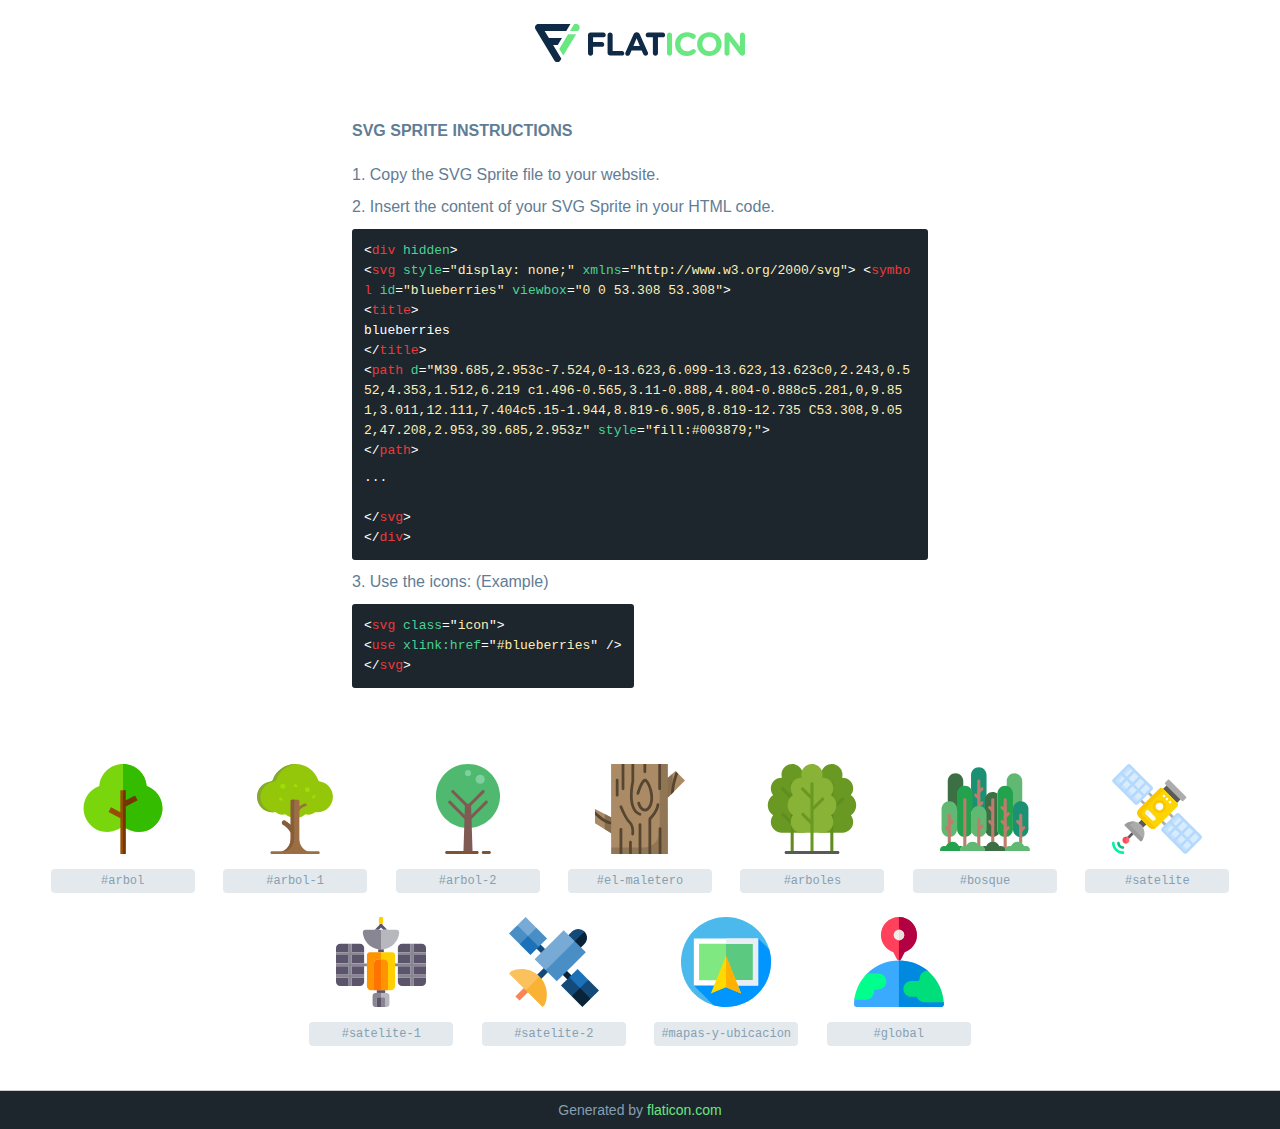
<file: img/ICON/Mi colección de iconos-SVG-Sprites-Demo.html>
<!DOCTYPE html>
<!--
Flaticon SVG Sprite: Mi colección de iconosCreation date: 06/01/2020 21:33-->
<html>
<!DOCTYPE html>
<html>
<head>
    <title>Flaticon SVG Sprite</title>
    <meta charset="UTF-8">
    <style>
        html, body, div, span, applet, object, iframe,
        h1, h2, h3, h4, h5, h6, p, blockquote, pre,
        a, abbr, acronym, address, big, cite, code,
        del, dfn, em, img, ins, kbd, q, s, samp,
        small, strike, strong, sub, sup, tt, var,
        b, u, i, center,
        dl, dt, dd, ol, ul, li,
        fieldset, form, label, legend,
        table, caption, tbody, tfoot, thead, tr, th, td,
        article, aside, canvas, details, embed,
        figure, figcaption, footer, header, hgroup,
        menu, nav, output, ruby, section, summary,
        time, mark, audio, video {
            margin: 0;
            padding: 0;
            border: 0;
            font-size: 100%;
            font: inherit;
            vertical-align: baseline;
        }
        /* HTML5 display-role reset for older browsers */
        article, aside, details, figcaption, figure,
        footer, header, hgroup, menu, nav, section {
            display: block;
        }
        body {
            line-height: 1;
        }
        ol, ul {
            list-style: none;
        }
        blockquote, q {
            quotes: none;
        }
        blockquote:before, blockquote:after,
        q:before, q:after {
            content: '';
            content: none;
        }
        table {
            border-collapse: collapse;
            border-spacing: 0;
        }
        body {
            font-family: Helvetica, Arial, sans-serif;
            font-size: 16px;
            color: #5f7d95;
        }
        a {
            color: #69E781;
            font-weight: bold;
            text-decoration: none;
        }
        * {
            -moz-box-sizing: border-box;
            -webkit-box-sizing: border-box;
            box-sizing: border-box;
            margin: 0;
            padding: 0;
        }
        .glyph svg.icon {
            width: 90px;
            height: 90px;

            margin-bottom: 12px;
        }
        .wrapper {
            max-width: 600px;
            margin: auto;
            padding: 0 12px;
        }
        .title {
            margin-bottom: 24px;
            text-transform: uppercase;
            font-weight: bold;
        }
        header {
            text-align: center;
            padding: 24px;
        }
        header .logo {
            width: 210px;
            height: 38px;
            border: none;
            display: inline-block;
        }
        header strong {
            font-size: 28px;
            font-weight: 500;
            vertical-align: middle;
        }
        .demo {
            margin: 2em auto;
            line-height: 1.25em;
        }
        .demo ul li {
            margin-bottom: 12px;
        }
        .demo ul li code {
            background-color: #1D262D;
            border-radius: 3px;
            padding: 12px;
            display: inline-block;
            color: #fff;
            font-family: Consolas,Monaco,Lucida Console,Liberation Mono,DejaVu Sans Mono,Bitstream Vera Sans Mono,Courier New, monospace;
            font-weight: lighter;
            margin-top: 12px;
            font-size: 13px;
            word-break: break-all;
        }
        .demo ul li code .red {
            color: #EC3A3B;
        }
        .demo ul li code .green {
            color: #4AD295;
        }
        .demo ul li code .yellow {
            color: #FFEEB6;
        }
        .demo ul li code .blue {
            color: #2C8CF4;
        }
        .demo ul li code .purple {
            color: #4949E7;
        }
        .demo ul li code .dots {
            margin-top: 0.5em;
            display: block;
        }
        #glyphs {
            border-bottom: 1px solid #ccc;
            padding: 2em 0;
            text-align: center;
        }
        .glyph {
            display: inline-block;
            width: 9em;
            margin: 12px;
            text-align: center;
            vertical-align: top;
            background: #FFF;
        }
        .glyph .glyph-icon {
            padding: 10px;
            display: block;
            font-family:"Flaticon";
            font-size: 64px;
            line-height: 1;
        }
        .glyph .glyph-icon:before {
            font-size: 64px;
            color: #1D262D;
            margin-left: 0;
        }
        .class-name {
            font-size: 0.75em;
            background-color: #E3E9ED;
            color: #fff;
            border-radius: 4px;
            padding: 0.5em;
            color: #869FB2;
            font-family: Consolas,Monaco,Lucida Console,Liberation Mono,DejaVu Sans Mono,Bitstream Vera Sans Mono,Courier New, monospace;
        }
        .author-name {
            font-size: 0.6em;
            background-color: #fcfcfd;
            border: 1px solid #DEDEE4;
            border-top: 0;
            border-radius: 0 0 4px 4px;
            padding: 0.5em;
        }
        .attribution .title {
            margin-top: 2em;
        }
        .attribution textarea {
            background-color: #fcfcfd;
            padding: 12px;
            border: none;
            box-shadow: none;
            border: 1px solid #DEDEE4;
            border-radius: 4px;
            resize: none;
            width: 100%;
            height: 150px;
            font-size: 0.8em;
            font-family: Consolas,Monaco,Lucida Console,Liberation Mono,DejaVu Sans Mono,Bitstream Vera Sans Mono,Courier New, monospace;
            -webkit-appearance: none;
        }
        .iconsuse {
            margin: 2em auto;
            text-align: center;
            max-width: 1200px;
        }
        .iconsuse:after {
            content: '';
            display: table;
            clear: both;
        }
        .iconsuse .image {
            float: left;
            width: 25%;
            padding: 0 12px;
        }
        .iconsuse .image p {
            margin-bottom: 12px;
        }
        .iconsuse .image span {
            display: block;
            font-size: 0.65em;
            background-color: #1D262D;
            color: #fff;
            border-radius: 4px;
            padding: 0.5em;
            color: #FFFF99;
            margin-top: 12px;
            font-family: Consolas,Monaco,Lucida Console,Liberation Mono,DejaVu Sans Mono,Bitstream Vera Sans Mono,Courier New, monospace;
        }
        #footer {
            text-align: center;
            background-color: #1D262D;
            color: #869FB2;
            padding: 12px;
            font-size: 14px;
        }
        #footer a {
            font-weight: normal;
        }
        @media (max-width: 960px) {
            .iconsuse .image {
                width: 50%;
            }
        }
        @media (max-width: 560px) {
            .iconsuse .image {
                width: 100%;
            }
        }
    </style>
</head>
<body class="characters-off">
    <div hidden>
        <svg xmlns="http://www.w3.org/2000/svg" style="display: none;"><symbol id="arbol" viewBox="0 0 512 512"><title>arbol</title><path style="fill:#79D60D;" d="M256,353.365c-23.798,20.961-55.029,33.683-89.235,33.683c-74.6,0-135.075-60.475-135.075-135.075 c0-58.652,37.387-108.565,89.625-127.228C126.592,54.971,184.876,0,256,0s129.408,54.971,134.685,124.744 c52.239,18.663,89.625,68.576,89.625,127.228c0,74.6-60.475,135.075-135.075,135.075C311.029,387.048,279.798,374.326,256,353.365z"/><path style="fill:#33BC00;" d="M256,353.365c0-70.391,0-304.593,0-353.365c71.124,0,129.408,54.971,134.685,124.744 c52.239,18.663,89.625,68.576,89.625,127.228c0,74.6-60.475,135.075-135.075,135.075C311.029,387.048,279.798,374.326,256,353.365z"/><polygon style="fill:#984D00;" points="338.279,206.8 324.317,180.248 271,208.282 271,149.229 241,149.229 241,274.775 187.683,246.741 173.721,273.293 241,308.669 241,512 271,512 271,242.176 "/><polygon style="fill:#723802;" points="338.279,206.8 324.317,180.248 271,208.282 271,149.229 256,149.229 256,512 271,512 271,242.176 "/></symbol><symbol id="arbol-1" viewBox="0 0 512 512"><title>arbol-1</title><path style="fill:#94C609;" d="M398.126,99.426c-4.802-0.806-8.759-4.186-10.417-8.764C368.572,37.787,317.925,0,258.447,0 C199.62,0,149.436,36.96,129.825,88.922c-2.075,5.497-7.099,9.277-12.923,10.049c-43.258,5.729-76.643,42.733-76.643,87.557 c0,48.797,39.558,88.356,88.355,88.356c5.124,0,10.138-0.461,15.024-1.298c16.08,13.372,37.423,17.658,57.125,12.09 c8.826,7.619,19.175,13.52,30.525,17.192l49.424,1.422c13.067-3.398,24.963-9.697,34.946-18.188 c19.028,4.859,39.493,0.617,55.129-12.128c4.117,0.588,8.32,0.909,12.6,0.909c48.797,0,88.355-39.558,88.355-88.356 C471.742,142.757,439.904,106.443,398.126,99.426z"/><path style="fill:#83AA2E;" d="M59.874,186.528c0-44.824,33.384-81.828,76.643-87.557c5.825-0.771,10.849-4.552,12.923-10.049 c18.51-49.044,64.26-84.707,118.8-88.56C265.003,0.135,261.74,0,258.447,0C199.62,0,149.436,36.96,129.825,88.922 c-2.075,5.497-7.099,9.277-12.923,10.049c-43.258,5.729-76.643,42.733-76.643,87.557c0,48.797,39.558,88.356,88.355,88.356 c3.271,0,6.492-0.207,9.669-0.56C94.168,269.381,59.874,231.963,59.874,186.528z"/><g> <path style="fill:#9B6F43;" d="M276.24,266.183c-1.487,0-2.989-0.435-4.308-1.341c-3.464-2.383-4.34-7.122-1.957-10.586 c14.276-20.751,41.414-29.027,42.563-29.369c4.029-1.203,8.268,1.092,9.469,5.121c1.199,4.025-1.088,8.259-5.109,9.465l0,0 c-0.231,0.069-23.192,7.149-34.38,23.411C281.042,265.03,278.662,266.183,276.24,266.183z"/> <path style="fill:#9B6F43;" d="M280.712,424.041V210.42c0-4.237-3.434-7.671-7.671-7.671h-33.867c-4.355,0-7.886,3.531-7.886,7.886 v136.293c-14.926-15.318-30.557-23.515-31.539-24.021c-6.221-3.209-13.877-0.766-17.09,5.462c-3.21,6.227-0.765,13.879,5.462,17.09 c0.285,0.147,28.864,15.434,40.424,41.124c0.68,1.51,1.621,2.82,2.743,3.906v33.552c0,67.529-65.97,80.347-65.97,80.347h89.86 h1.644h89.86C346.682,504.388,280.712,491.57,280.712,424.041z"/> </g><path style="fill:#875E39;" d="M251.333,424.041c0-7.325,0-201.462,0-213.406c0-4.355,3.53-7.886,7.886-7.886h-20.045 c-4.355,0-7.886,3.531-7.886,7.886v136.293c-14.926-15.318-30.557-23.515-31.539-24.021c-6.221-3.209-13.877-0.766-17.09,5.462 c-3.21,6.227-0.765,13.879,5.462,17.09c0.285,0.147,28.864,15.434,40.424,41.124c0.68,1.51,1.621,2.82,2.743,3.906v33.552 c0,67.529-65.97,80.347-65.97,80.347h20.045C185.364,504.388,251.333,491.57,251.333,424.041z"/><path style="fill:#9B6F43;" d="M389.107,512H124.21c-4.204,0-7.612-3.408-7.612-7.612s3.408-7.612,7.612-7.612h264.896 c4.204,0,7.612,3.408,7.612,7.612C396.719,508.592,393.311,512,389.107,512z"/><g> <circle style="fill:#9CDD05;" cx="187.09" cy="126.12" r="14.64"/> <circle style="fill:#9CDD05;" cx="326.29" cy="145.07" r="14.64"/> <path style="fill:#9CDD05;" d="M257.935,132.255l-6.443-4.736c-3.387-2.49-4.115-7.254-1.625-10.641 c2.491-3.388,7.255-4.114,10.641-1.625l6.443,4.736c3.387,2.49,4.115,7.254,1.625,10.641 C266.087,134.017,261.323,134.745,257.935,132.255z"/> <path style="fill:#9CDD05;" d="M174.389,208.036l-6.443-4.736c-3.387-2.49-4.115-7.254-1.625-10.641 c2.49-3.387,7.255-4.113,10.641-1.625l6.443,4.736c3.387,2.49,4.115,7.254,1.625,10.641 C182.54,209.798,177.777,210.527,174.389,208.036z"/> <path style="fill:#9CDD05;" d="M353.749,194.399c-2.795-3.14-2.516-7.952,0.624-10.747l5.973-5.317 c3.139-2.795,7.951-2.516,10.747,0.624c2.795,3.14,2.516,7.952-0.624,10.747l-5.973,5.317 C361.357,197.817,356.546,197.541,353.749,194.399z"/> </g></symbol><symbol id="arbol-2" viewBox="0 0 512.006 512.006"><title>arbol-2</title><g transform="translate(-1 -1)"> <path style="fill:#4FBA6F;" d="M278.698,364.179c95.741-11.479,165.968-95.553,160.218-191.808S353.429,1,257.003,1 S80.84,76.116,75.09,172.37c-5.75,96.255,64.477,180.329,160.218,191.808"/> <g> <path style="fill:#7F5B53;" d="M367.282,211.828c-3.389-3.388-8.882-3.388-12.271,0l-98.009,97.74l-98.061-97.757 c-2.182-2.253-5.41-3.153-8.443-2.354c-3.033,0.798-5.399,3.171-6.189,6.206c-0.79,3.035,0.119,6.26,2.378,8.436l99.979,99.666 c0.639,0.584,1.365,1.064,2.152,1.423c1.085,2.703,3.453,4.682,6.306,5.269c2.853,0.587,5.81-0.297,7.874-2.353l104.266-104.005 C370.658,220.715,370.665,215.222,367.282,211.828z"/> <path style="fill:#7F5B53;" d="M242.19,241.446c0.98,0.942,2.17,1.638,3.471,2.031c-2.425,3.385-2.059,8.024,0.868,10.986 c3.389,3.388,8.882,3.388,12.271,0l90.338-90.312c3.396-3.396,3.396-8.901,0-12.297c-3.396-3.396-8.901-3.396-12.297,0 L256.395,232.3c-0.422-1.17-1.091-2.235-1.961-3.124l-78.102-78.102c-3.405-3.289-8.818-3.242-12.165,0.106 c-3.347,3.347-3.394,8.76-0.106,12.165L242.19,241.446z"/> <path style="fill:#7F5B53;" d="M265.95,226.633h-17.894c-4.69-0.002-8.533,3.722-8.678,8.409l-8.409,269.286h52.068 l-8.418-269.286C274.474,230.358,270.636,226.635,265.95,226.633z"/> </g> <g> <circle style="fill:#7ED09E;" cx="326.427" cy="87.785" r="26.034"/> <circle style="fill:#7ED09E;" cx="257.003" cy="53.074" r="17.356"/> </g> <g> <path style="fill:#805333;" d="M309.071,495.65H135.511c-4.793,0-8.678,3.885-8.678,8.678s3.885,8.678,8.678,8.678h173.559 c4.793,0,8.678-3.885,8.678-8.678S313.863,495.65,309.071,495.65z"/> <path style="fill:#805333;" d="M378.494,495.65h-34.712c-4.793,0-8.678,3.885-8.678,8.678s3.885,8.678,8.678,8.678h34.712 c4.793,0,8.678-3.885,8.678-8.678S383.287,495.65,378.494,495.65z"/> </g> </g></symbol><symbol id="el-maletero" viewBox="0 0 512 512"><title>el-maletero</title><polygon style="fill:#AA8B65;" points="458.072,40.401 414.161,78.26 414.161,0 91.595,0 91.595,303.399 0.002,256.483 0.002,337.187 91.595,394.178 92.31,511.996 414.876,511.995 414.161,192.162 511.998,94.326 "/><g> <path style="opacity:0.3;fill:#564531;enable-background:new ;" d="M414.158,192.166V78.263V0.004h-46.333v40.724V154.63 l0.509,227.48c0.114,50.972-41.175,92.354-92.148,92.354H92.078L92.306,512l322.567-0.001L414.158,192.166z"/> <path style="fill:#564531;" d="M167.271,0.532v140.577c0,4.329-3.508,7.837-7.837,7.837c-4.329,0-7.837-3.508-7.837-7.837V0.532 H167.271z"/> <path style="fill:#564531;" d="M283.859,269.99c-0.819,0-1.596-0.033-2.326-0.092c-18.086-1.429-34.354-19.549-40.483-45.089 c-1.01-4.208,1.583-8.439,5.792-9.449c4.21-1.006,8.439,1.584,9.449,5.792c4.469,18.623,15.357,32.243,26.478,33.122 c9.632,0.776,19.297-8.772,26.51-26.156c12.428-29.952,3.079-81.488-12.707-112.06c-5.72-11.077-10.21-14.958-11.848-15.755 c-10.911,6.478-25.729,44.222-32.905,69.458c-1.184,4.161-5.52,6.573-9.68,5.395c-4.163-1.183-6.58-5.516-5.397-9.68 c3.248-11.43,20.511-68.988,41.533-79.498c3.516-1.763,10.709-3.514,19.326,4.516c10.942,10.198,22.018,34.589,28.22,62.14 c4.169,18.525,9.446,53.745-2.067,81.491C311.093,264.644,294.156,269.99,283.859,269.99z"/> <path style="fill:#564531;" d="M214.263,406.222c-0.427,0-0.861-0.034-1.298-0.108c-4.268-0.713-7.153-4.75-6.442-9.019 c0.062-0.372,6.045-38.706-14.637-59.389c-24.736-24.734-50.581-88.924-51.67-91.645c-1.607-4.019,0.347-8.579,4.366-10.186 c4.012-1.606,8.579,0.345,10.187,4.365c0.255,0.636,25.737,63.921,48.201,86.384c26.429,26.43,19.329,71.158,19.015,73.049 C221.344,403.506,218.025,406.222,214.263,406.222z"/> <path style="fill:#564531;" d="M304.116,511.996V312.082c0-2.154,0.886-4.211,2.449-5.69c0.383-0.365,38.756-37.176,43.752-75.648 c0.557-4.292,4.489-7.329,8.78-6.763c4.291,0.557,7.319,4.489,6.763,8.78c-4.987,38.409-36.835,73.21-46.07,82.592v196.642H304.116 z"/> <path style="fill:#564531;" d="M362.193,511.996v-144.55c0-4.329,3.508-7.837,7.837-7.837s7.837,3.508,7.837,7.837v144.55H362.193z "/> <path style="fill:#564531;" d="M375.641,0.004v140.577c0,4.329-3.508,7.837-7.837,7.837s-7.837-3.508-7.837-7.837V0.004H375.641z"/> <path style="fill:#564531;" d="M291.413,0.532v44.036c0,4.329-3.508,7.837-7.837,7.837s-7.837-3.508-7.837-7.837V0.532H291.413z"/> <path style="fill:#564531;" d="M126.084,185.081c-4.329,0-7.837-3.508-7.837-7.837v-84.91c0-4.329,3.508-7.837,7.837-7.837 c4.329,0,7.837,3.508,7.837,7.837v84.91C133.92,181.573,130.413,185.081,126.084,185.081z"/> <path style="fill:#564531;" d="M139.538,511.926V372.394c0-4.394,3.561-7.956,7.956-7.956c4.395,0,7.956,3.561,7.956,7.956v139.532 "/> <path style="fill:#564531;" d="M193.842,511.991v-67.219c0-4.329,3.508-7.837,7.837-7.837c4.329,0,7.837,3.508,7.837,7.837v67.219"/> <path style="fill:#564531;" d="M223.064,0.532v100.165c0,0.586-0.066,1.171-0.196,1.743 c-0.342,1.497-33.309,150.015,35.941,176.603c4.04,1.552,6.058,6.084,4.507,10.125c-1.197,3.116-4.168,5.029-7.318,5.029 c-0.934,0-1.883-0.168-2.808-0.522c-79.631-30.573-48.941-179.579-45.801-193.844V0.532H223.064z"/> <path style="fill:#564531;" d="M248.163,511.996v-167.39c0-4.329,3.508-7.837,7.837-7.837c4.329,0,7.837,3.508,7.837,7.837v167.39 H248.163z"/> <path style="fill:#564531;" d="M472.754,55.081c-5.607,15.482-20.46,59.867-23.643,102.131l-16.31,16.273 c0-60.381,26.706-128.154,27.807-130.55L472.754,55.081z"/> <polygon style="opacity:0.41;fill:#564531;enable-background:new ;" points="55.618,285.005 55.618,371.826 91.6,394.214 91.6,303.435 "/> <path style="fill:#564531;" d="M91.6,326.889c-0.349,0-0.701,0.015-1.056,0.063c-19.949,2.72-68.054-34.729-90.542-58.978v21.704 c20.859,19.201,61.944,53.064,88.678,53.064c0.988,0,1.96-0.062,2.919-0.156v-15.697H91.6z"/> <polygon style="opacity:0.4;fill:#564531;enable-background:new ;" points="441.37,54.801 414.195,78.26 414.161,192.162 441.37,164.937 "/> </g></symbol><symbol id="arboles" viewBox="0 0 472.113 472.113"><title>arboles</title><path style="fill:#6A9923;" d="M260.066,216.113c0.013-21.3-10.582-41.208-28.256-53.096c19.303-24.13,15.39-59.34-8.74-78.644 c-9.935-7.948-22.282-12.272-35.004-12.26c-0.8,0-1.6,0.088-2.4,0.12c8.957-29.602-7.779-60.861-37.381-69.819 s-60.861,7.779-69.819,37.381c-3.2,10.576-3.2,21.861,0,32.437c-0.8,0-1.6-0.12-2.4-0.12c-30.901-0.029-55.975,24.998-56.004,55.9 c-0.012,12.723,4.313,25.069,12.26,35.004c-29.324,19.735-37.098,59.504-17.363,88.829c4.613,6.854,10.509,12.751,17.363,17.363 c-19.303,24.13-15.39,59.34,8.74,78.644c9.935,7.948,22.282,12.272,35.004,12.26h112c30.901,0.029,55.975-24.998,56.004-55.9 c0.012-12.723-4.313-25.069-12.26-35.004C249.484,257.321,260.078,237.413,260.066,216.113z"/><path style="fill:#618C20;" d="M193.794,178.513c-3.08-3.168-8.144-3.239-11.312-0.16l-42.416,41.024V104.113c0-4.418-3.582-8-8-8 c-4.418,0-8,3.582-8,8v56.688l-36.344-36.344c-3.178-3.069-8.243-2.981-11.312,0.197c-2.994,3.1-2.994,8.015,0,11.115l47.656,47.656 v109.376l-34.344-34.344c-3.178-3.07-8.242-2.982-11.312,0.196c-2.995,3.1-2.995,8.016,0,11.116l45.656,45.656v148.688 c0,4.418,3.582,8,8,8c4.418,0,8-3.582,8-8v-222.48l53.6-51.784c3.166-3.082,3.233-8.147,0.151-11.313 C193.809,178.529,193.801,178.521,193.794,178.513L193.794,178.513z"/><path style="fill:#6A9923;" d="M468.066,216.113c0.013-21.3-10.582-41.208-28.256-53.096c19.303-24.13,15.391-59.34-8.74-78.644 c-9.935-7.948-22.282-12.272-35.004-12.26c-0.8,0-1.6,0.088-2.4,0.12c8.957-29.602-7.779-60.861-37.381-69.819 c-29.602-8.957-60.861,7.779-69.819,37.381c-3.2,10.576-3.2,21.861,0,32.437c-0.8,0-1.6-0.12-2.4-0.12 c-30.901-0.029-55.975,24.998-56.004,55.9c-0.012,12.723,4.313,25.069,12.26,35.004c-29.324,19.735-37.098,59.504-17.363,88.829 c4.613,6.854,10.509,12.751,17.363,17.363c-19.303,24.13-15.39,59.34,8.74,78.644c9.935,7.948,22.282,12.272,35.004,12.26h112 c30.901,0.029,55.975-24.998,56.004-55.9c0.012-12.723-4.313-25.069-12.26-35.004C457.484,257.321,468.078,237.413,468.066,216.113 L468.066,216.113z"/><path style="fill:#618C20;" d="M401.722,178.457c-3.124-3.123-8.188-3.123-11.312,0l-42.344,42.344V104.113c0-4.418-3.582-8-8-8 s-8,3.582-8,8v56.688l-36.344-36.344c-3.178-3.07-8.242-2.982-11.312,0.196c-2.994,3.1-2.994,8.015,0,11.116l47.656,47.656v109.376 l-34.344-34.344c-3.178-3.07-8.242-2.982-11.312,0.196c-2.995,3.1-2.995,8.016,0,11.116l45.656,45.656v148.688c0,4.418,3.582,8,8,8 s8-3.582,8-8v-221.24c0.597-0.295,1.154-0.666,1.656-1.104l52-52C404.845,186.645,404.845,181.581,401.722,178.457L401.722,178.457z "/><path style="fill:#88B337;" d="M364.066,216.113c0.013-21.3-10.582-41.208-28.256-53.096c19.303-24.13,15.391-59.34-8.74-78.644 c-9.935-7.948-22.282-12.272-35.004-12.26c-0.8,0-1.6,0.088-2.4,0.12c8.957-29.602-7.779-60.861-37.382-69.819 c-29.602-8.957-60.861,7.779-69.818,37.381c-3.2,10.576-3.2,21.861,0,32.437c-0.8,0-1.6-0.12-2.4-0.12 c-30.901-0.029-55.975,24.998-56.004,55.9c-0.012,12.723,4.313,25.069,12.26,35.004c-29.324,19.735-37.098,59.504-17.363,88.829 c4.613,6.854,10.509,12.751,17.363,17.363c-19.303,24.13-15.39,59.34,8.74,78.644c9.935,7.948,22.282,12.272,35.004,12.26h112 c30.901,0.029,55.975-24.998,56.004-55.9c0.012-12.723-4.313-25.069-12.26-35.004C353.484,257.321,364.078,237.413,364.066,216.113z "/><path style="fill:#6A9923;" d="M297.722,178.457c-3.124-3.123-8.188-3.123-11.312,0l-42.344,42.344V104.113c0-4.418-3.582-8-8-8 s-8,3.582-8,8v56.688l-36.344-36.344c-3.178-3.069-8.243-2.981-11.312,0.197c-2.994,3.1-2.994,8.015,0,11.115l47.656,47.656v109.376 l-34.344-34.344c-3.178-3.069-8.243-2.982-11.312,0.196c-2.994,3.1-2.994,8.015,0,11.116l45.656,45.656v148.688c0,4.418,3.582,8,8,8 s8-3.582,8-8v-221.24c0.597-0.295,1.154-0.666,1.656-1.104l52-52C300.845,186.645,300.845,181.581,297.722,178.457L297.722,178.457z "/><path style="fill:#595959;" d="M372.066,472.113h-272c-4.418,0-8-3.582-8-8s3.582-8,8-8h272c4.418,0,8,3.582,8,8 S376.484,472.113,372.066,472.113z"/></symbol><symbol id="bosque" viewBox="0 -18 512 512"><title>bosque</title><path d="m273.65625 194.207031c0-9.816406-14.300781-27.640625-8.828125-34.992187v-115.078125c0-24.273438-19.863281-44.136719-44.136719-44.136719-24.277344 0-44.140625 19.863281-44.140625 44.136719v79.765625c5.472657 7.355468 0 33.6875 0 43.496094v88.601562c8.058594-10.832031 38.507813-18 52.964844-18 14.46875 0 27.253906 7.152344 35.3125 18zm0 0" fill="#1a9172"/><path d="m220.691406 229.515625c-4.875 0-8.828125-3.953125-8.828125-8.824219v-141.242187c0-4.875 3.953125-8.828125 8.828125-8.828125 4.871094 0 8.824219 3.953125 8.824219 8.828125v141.242187c0 4.871094-3.953125 8.824219-8.824219 8.824219zm0 0" fill="#be7c6d"/><path d="m220.691406 229.515625c-2.261718 0-4.519531-.863281-6.242187-2.585937-3.453125-3.449219-3.453125-9.03125 0-12.480469l17.65625-17.65625c3.449219-3.453125 9.027343-3.453125 12.480469 0 3.453124 3.453125 3.453124 9.03125 0 12.484375l-17.65625 17.652344c-1.71875 1.722656-3.980469 2.585937-6.238282 2.585937zm0 0" fill="#be7c6d"/><path d="m220.691406 150.070312c-2.261718 0-4.519531-.867187-6.242187-2.585937-3.453125-3.453125-3.453125-9.03125 0-12.484375l17.65625-17.65625c3.449219-3.449219 9.027343-3.449219 12.480469 0 3.453124 3.453125 3.453124 9.03125 0 12.484375l-17.65625 17.65625c-1.71875 1.71875-3.980469 2.585937-6.238282 2.585937zm0 0" fill="#be7c6d"/><path d="m220.691406 185.378906c-2.261718 0-4.519531-.863281-6.242187-2.585937l-17.65625-17.65625c-3.453125-3.449219-3.453125-9.03125 0-12.480469 3.453125-3.453125 9.03125-3.453125 12.484375 0l17.652344 17.65625c3.453124 3.449219 3.453124 9.027344 0 12.480469-1.71875 1.722656-3.980469 2.585937-6.238282 2.585937zm0 0" fill="#be7c6d"/><path d="m88.277344 35.308594c-24.277344 0-44.140625 19.863281-44.140625 44.140625v114.757812c0 .300781.089843.582031.089843.890625 2.832032-.574218 5.746094 87.386719 8.738282 87.386719 23.976562 0 43.566406-41.519531 44.050781-17.65625.027344-.007813.0625-27.375.085937-27.382813l35.3125 53.863282v-211.859375c0-24.277344-19.863281-44.140625-44.136718-44.140625zm0 0" fill="#3d6f44"/><path d="m423.722656 35.308594c-24.273437 0-44.136718 19.863281-44.136718 44.140625v27.382812l8.828124 193.296875c.027344.007813.0625 0 .089844.007813.484375-23.859375 46.554688-61.792969 70.53125-61.792969 2.992188 0 5.90625-43.820312 8.738282-43.246094 0-.308594.089843-.589844.089843-.890625v-114.757812c0-24.277344-19.863281-44.140625-44.140625-44.140625zm0 0" fill="#61b872"/><path d="m326.621094 353.101562v-202.769531c-7.40625-5.621093-16.527344-9.089843-26.484375-9.089843-24.273438 0-44.136719 19.859374-44.136719 44.136718v53.285156c5.472656 7.351563-8.828125 16.347657-8.828125 26.164063v88.273437c0 6.765626 15.988281 13.109376 13.242187 18.847657 7.113282 14.875 22.210938 25.292969 39.722657 25.292969 14.460937 0 27.253906-7.140626 35.3125-17.972657-5.472657-7.355469-8.828125-16.351562-8.828125-26.167969zm0 0" fill="#3d6f44"/><path d="m52.964844 397.242188c-24.273438 0-44.136719-19.863282-44.136719-44.140626v-114.757812c0-24.273438 19.863281-44.136719 44.136719-44.136719 24.277344 0 44.136718 19.863281 44.136718 44.136719v114.757812c0 24.277344-19.859374 44.140626-44.136718 44.140626zm0 0" fill="#61b872"/><path d="m52.964844 335.449219c-2.257813 0-4.519532-.867188-6.242188-2.585938-3.449218-3.453125-3.449218-9.03125 0-12.484375l17.65625-17.65625c3.453125-3.449218 9.03125-3.449218 12.484375 0 3.449219 3.453125 3.449219 9.03125 0 12.484375l-17.65625 17.65625c-1.722656 1.71875-3.980469 2.585938-6.242187 2.585938zm0 0" fill="#be7c6d"/><path d="m52.964844 370.757812c-2.257813 0-4.519532-.863281-6.242188-2.585937l-17.652344-17.65625c-3.453124-3.449219-3.453124-9.027344 0-12.480469 3.449219-3.453125 9.03125-3.453125 12.480469 0l17.65625 17.65625c3.453125 3.449219 3.453125 9.027344 0 12.480469-1.722656 1.722656-3.980469 2.585937-6.242187 2.585937zm0 0" fill="#be7c6d"/><path d="m141.242188 335.449219c-2.261719 0-4.519532-.867188-6.242188-2.585938-3.453125-3.453125-3.453125-9.03125 0-12.484375l17.65625-17.65625c3.449219-3.449218 9.03125-3.449218 12.480469 0 3.453125 3.453125 3.453125 9.03125 0 12.484375l-17.652344 17.65625c-1.722656 1.71875-3.984375 2.585938-6.242187 2.585938zm0 0" fill="#be7c6d"/><path d="m141.242188 370.757812c-2.261719 0-4.519532-.863281-6.242188-2.585937l-17.65625-17.65625c-3.449219-3.449219-3.449219-9.027344 0-12.480469 3.453125-3.453125 9.03125-3.453125 12.484375 0l17.65625 17.65625c3.449219 3.449219 3.449219 9.027344 0 12.480469-1.722656 1.722656-3.984375 2.585937-6.242187 2.585937zm0 0" fill="#be7c6d"/><path d="m141.242188 256c-2.261719 0-4.519532-.863281-6.242188-2.585938-3.453125-3.453124-3.453125-9.03125 0-12.484374l17.65625-17.652344c3.449219-3.453125 9.03125-3.453125 12.480469 0 3.453125 3.449218 3.453125 9.03125 0 12.480468l-17.652344 17.65625c-1.722656 1.722657-3.984375 2.585938-6.242187 2.585938zm0 0" fill="#be7c6d"/><path d="m141.242188 291.308594c-2.261719 0-4.519532-.863282-6.242188-2.585938l-17.65625-17.652344c-3.449219-3.453124-3.449219-9.03125 0-12.484374 3.453125-3.449219 9.03125-3.449219 12.484375 0l17.65625 17.65625c3.449219 3.449218 3.449219 9.03125 0 12.480468-1.722656 1.722656-3.984375 2.585938-6.242187 2.585938zm0 0" fill="#be7c6d"/><path d="m220.691406 397.242188c-24.277344 0-44.140625-19.863282-44.140625-44.140626v-88.273437c0-24.277344 19.863281-44.136719 44.140625-44.136719 24.273438 0 44.136719 19.859375 44.136719 44.136719v88.273437c0 24.277344-19.863281 44.140626-44.136719 44.140626zm0 0" fill="#61b872"/><path d="m220.691406 361.929688c-2.261718 0-4.519531-.863282-6.242187-2.585938-3.453125-3.449219-3.453125-9.03125 0-12.480469l17.65625-17.65625c3.449219-3.453125 9.027343-3.453125 12.480469 0 3.453124 3.453125 3.453124 9.03125 0 12.480469l-17.65625 17.65625c-1.71875 1.722656-3.980469 2.585938-6.238282 2.585938zm0 0" fill="#be7c6d"/><path d="m52.964844 436.339844c-4.871094 0-8.828125-3.957032-8.828125-8.828125v-153.855469c0-4.875 3.957031-8.828125 8.828125-8.828125 4.875 0 8.828125 3.953125 8.828125 8.828125v153.855469c0 4.871093-3.953125 8.828125-8.828125 8.828125zm0 0" fill="#be7c6d"/><path d="m459.035156 397.242188c24.273438 0 44.136719-19.863282 44.136719-44.140626v-114.757812c0-24.273438-19.863281-44.136719-44.136719-44.136719-24.277344 0-44.136718 19.863281-44.136718 44.136719v114.757812c0 24.277344 19.859374 44.140626 44.136718 44.140626zm0 0" fill="#1a9172"/><path d="m459.035156 335.449219c-2.261718 0-4.519531-.867188-6.242187-2.585938l-17.65625-17.65625c-3.449219-3.453125-3.449219-9.03125 0-12.484375 3.453125-3.449218 9.03125-3.449218 12.484375 0l17.65625 17.65625c3.449218 3.453125 3.449218 9.03125 0 12.484375-1.722656 1.71875-3.984375 2.585938-6.242188 2.585938zm0 0" fill="#be7c6d"/><path d="m459.035156 370.757812c-2.261718 0-4.519531-.863281-6.242187-2.585937-3.453125-3.453125-3.453125-9.03125 0-12.480469l17.65625-17.65625c3.449219-3.453125 9.03125-3.453125 12.480469 0 3.453124 3.453125 3.453124 9.03125 0 12.480469l-17.652344 17.65625c-1.722656 1.722656-3.984375 2.585937-6.242188 2.585937zm0 0" fill="#be7c6d"/><path d="m370.757812 397.242188c24.277344 0 44.140626-19.863282 44.140626-44.140626v-203.03125c0-24.277343-19.863282-44.140624-44.140626-44.140624-24.273437 0-44.136718 19.863281-44.136718 44.140624v203.03125c0 24.277344 19.863281 44.140626 44.136718 44.140626zm0 0" fill="#23a24d"/><g fill="#be7c6d"><path d="m370.757812 476.691406c-4.871093 0-8.828124-3.957031-8.828124-8.828125v-282.484375c0-4.871094 3.957031-8.828125 8.828124-8.828125 4.875 0 8.828126 3.957031 8.828126 8.828125v282.484375c0 4.871094-3.953126 8.828125-8.828126 8.828125zm0 0"/><path d="m370.757812 335.449219c-2.257812 0-4.519531-.867188-6.242187-2.585938l-17.652344-17.65625c-3.453125-3.453125-3.453125-9.03125 0-12.484375 3.449219-3.449218 9.03125-3.449218 12.480469 0l17.65625 17.65625c3.453125 3.453125 3.453125 9.03125 0 12.484375-1.722656 1.71875-3.980469 2.585938-6.242188 2.585938zm0 0"/><path d="m370.757812 370.757812c-2.257812 0-4.519531-.863281-6.242187-2.585937-3.449219-3.453125-3.449219-9.03125 0-12.480469l17.65625-17.65625c3.453125-3.453125 9.03125-3.453125 12.484375 0 3.449219 3.453125 3.449219 9.03125 0 12.480469l-17.65625 17.65625c-1.722656 1.722656-3.980469 2.585937-6.242188 2.585937zm0 0"/><path d="m370.757812 256c-2.257812 0-4.519531-.863281-6.242187-2.585938l-17.652344-17.65625c-3.453125-3.449218-3.453125-9.03125 0-12.480468 3.449219-3.453125 9.03125-3.453125 12.480469 0l17.65625 17.652344c3.453125 3.453124 3.453125 9.03125 0 12.484374-1.722656 1.722657-3.980469 2.585938-6.242188 2.585938zm0 0"/><path d="m370.757812 291.308594c-2.257812 0-4.519531-.863282-6.242187-2.585938-3.449219-3.449218-3.449219-9.03125 0-12.480468l17.65625-17.65625c3.453125-3.449219 9.03125-3.449219 12.484375 0 3.449219 3.453124 3.449219 9.03125 0 12.484374l-17.65625 17.652344c-1.722656 1.722656-3.980469 2.585938-6.242188 2.585938zm0 0"/><path d="m300.136719 432.550781c-4.871094 0-8.828125-3.953125-8.828125-8.828125v-238.34375c0-4.871094 3.957031-8.828125 8.828125-8.828125 4.875 0 8.828125 3.957031 8.828125 8.828125v238.34375c0 4.875-3.953125 8.828125-8.828125 8.828125zm0 0"/><path d="m300.136719 335.449219c-2.257813 0-4.519531-.867188-6.238281-2.585938l-17.65625-17.65625c-3.453126-3.453125-3.453126-9.03125 0-12.484375 3.449218-3.449218 9.03125-3.449218 12.480468 0l17.65625 17.65625c3.453125 3.453125 3.453125 9.03125 0 12.484375-1.722656 1.71875-3.980468 2.585938-6.242187 2.585938zm0 0"/><path d="m300.136719 256c-2.257813 0-4.519531-.863281-6.238281-2.585938l-17.65625-17.65625c-3.453126-3.449218-3.453126-9.03125 0-12.480468 3.449218-3.453125 9.03125-3.453125 12.480468 0l17.65625 17.652344c3.453125 3.453124 3.453125 9.03125 0 12.484374-1.722656 1.722657-3.980468 2.585938-6.242187 2.585938zm0 0"/><path d="m459.035156 436.339844c-4.875 0-8.828125-3.957032-8.828125-8.828125v-153.855469c0-4.875 3.953125-8.828125 8.828125-8.828125 4.871094 0 8.828125 3.953125 8.828125 8.828125v153.855469c0 4.871093-3.957031 8.828125-8.828125 8.828125zm0 0"/></g><path d="m176.550781 353.101562v-88.273437c0-9.816406 3.355469-18.8125 8.828125-26.164063v-88.59375c0-24.277343-19.863281-44.140624-44.136718-44.140624-24.277344 0-44.140626 19.863281-44.140626 44.140624v203.03125c0 24.277344 19.863282 44.140626 44.140626 44.140626 17.511718 0 32.609374-10.417969 39.722656-25.292969-2.746094-5.738281-4.414063-12.082031-4.414063-18.847657zm0 0" fill="#23a24d"/><path d="m141.242188 457.296875c-4.875 0-8.828126-3.957031-8.828126-8.828125v-263.089844c0-4.871094 3.953126-8.828125 8.828126-8.828125 4.871093 0 8.828124 3.957031 8.828124 8.828125v263.089844c0 4.871094-3.957031 8.828125-8.828124 8.828125zm0 0" fill="#be7c6d"/><path d="m220.691406 454.257812c-4.875 0-8.828125-3.953124-8.828125-8.828124v-145.292969c0-4.871094 3.953125-8.828125 8.828125-8.828125 4.871094 0 8.824219 3.957031 8.824219 8.828125v145.292969c0 4.882812-3.953125 8.828124-8.824219 8.828124zm0 0" fill="#be7c6d"/><path d="m396.4375 448.351562c2.550781 0 4.96875.769532 7.292969 1.855469 8.015625-19.324219 21.875-26.484375 37.648437-26.484375 15.773438 0 29.625 7.160156 37.648438 26.484375 2.324218-1.085937 4.742187-1.855469 7.292968-1.855469 14.175782 0 25.679688 6.046876 25.679688 28.339844h-141.242188c0-22.292968 11.496094-28.339844 25.679688-28.339844zm0 0" fill="#61b872"/><path d="m140.4375 448.351562c2.550781 0 4.96875.769532 7.292969 1.855469 8.015625-19.324219 21.875-26.484375 37.648437-26.484375 15.773438 0 29.625 7.160156 37.648438 26.484375 2.324218-1.085937 4.742187-1.855469 7.292968-1.855469 14.175782 0 25.679688 6.046876 25.679688 28.339844h-141.242188c0-22.292968 11.496094-28.339844 25.679688-28.339844zm0 0" fill="#61b872"/><path d="m128 450.648438c-3.699219-1.570313-7.902344-2.296876-12.4375-2.296876-2.550781 0-4.96875.769532-7.292969 1.855469-8.023437-19.324219-21.875-26.484375-37.648437-26.484375-15.773438 0-29.625 7.160156-37.648438 26.484375-2.324218-1.085937-4.742187-1.855469-7.292968-1.855469-14.1875 0-25.679688 6.046876-25.679688 28.339844h114.757812c0-15.160156 5.375-22.699218 13.242188-26.042968zm0 0" fill="#23a24d"/><path d="m345.078125 448.351562c-2.550781 0-4.96875.769532-7.289063 1.855469-8.015624-19.324219-21.875-26.484375-37.652343-26.484375-15.773438 0-29.625 7.160156-37.648438 26.484375-2.320312-1.085937-4.742187-1.855469-7.292969-1.855469-4.535156 0-8.738281.726563-12.4375 2.296876 7.867188 3.34375 13.242188 10.882812 13.242188 26.042968h114.757812c0-22.292968-11.492187-28.339844-25.679687-28.339844zm0 0" fill="#3d6f44"/></symbol><symbol id="satelite" viewBox="0 0 512 512"><title>satelite</title><g fill="#acacac"><g><path d="m208.86 156.128h15.001v32.468h-15.001z" transform="matrix(.707 -.707 .707 .707 -58.508 203.474)"/><path d="m332.138 279.405h15.001v32.468h-15.001z" transform="matrix(.707 -.707 .707 .707 -109.571 326.752)"/></g><g><path d="m165.887 199.101h15.001v32.469h-15.001z" transform="matrix(.707 -.707 .707 .707 -101.481 185.674)"/><path d="m289.164 322.379h15.001v32.468h-15.001z" transform="matrix(.707 -.707 .707 .707 -152.545 308.951)"/></g></g><path d="m326.14 115.072h28.764v112.811h-28.764z" fill="#5a5a5a" transform="matrix(.707 -.707 .707 .707 -21.517 291.01)"/><path d="m148.804 336.048c5.649 3.045 10.888 6.929 15.553 11.595 4.716 4.716 8.579 9.964 11.601 15.548l20.291-20.291-27.149-27.149z" fill="#5a5a5a"/><g><path d="m211.622 359.687-59.309-59.309c-11.715-11.715-11.715-30.709 0-42.424l117.274-117.274c5.858-5.858 15.354-5.858 21.212 0l80.521 80.521c5.858 5.858 5.858 15.354 0 21.212l-117.274 117.274c-11.715 11.715-30.709 11.715-42.424 0z" fill="#fed402"/></g><g><path d="m242.909 359.687-66.379-66.379c-7.81-7.81-7.81-20.474 0-28.284l119.306-119.306-5.037-5.037c-5.858-5.858-15.354-5.858-21.212 0l-117.274 117.273c-11.715 11.715-11.715 30.709 0 42.424l59.309 59.309c10.001 10.001 25.302 11.457 36.855 4.383-1.98-1.213-3.853-2.669-5.568-4.383z" fill="#fac600"/></g><g><circle cx="269.686" cy="242.314" fill="#fff" r="29.767"/></g><g><path d="m269.185 263.362c-11.625-11.625-11.625-30.472 0-42.096 3.155-3.155 6.844-5.446 10.775-6.889-10.551-3.872-22.852-1.581-31.322 6.889-11.625 11.625-11.625 30.472 0 42.096 8.469 8.47 20.771 10.761 31.322 6.889-3.931-1.443-7.62-3.734-10.775-6.889z" fill="#eaf6ff"/></g><g><path d="m269.687 279.563c-9.543 0-19.086-3.633-26.352-10.897-7.039-7.039-10.915-16.398-10.915-26.353s3.876-19.313 10.915-26.352c7.039-7.038 16.397-10.915 26.352-10.915s19.313 3.877 26.352 10.916c7.038 7.038 10.915 16.396 10.915 26.351s-3.877 19.313-10.915 26.353c-7.267 7.265-16.81 10.897-26.352 10.897zm0-59.516c-5.947 0-11.539 2.316-15.745 6.521-4.206 4.206-6.521 9.798-6.521 15.745 0 5.948 2.316 11.54 6.521 15.746 8.683 8.681 22.808 8.682 31.489-.001 4.206-4.205 6.522-9.797 6.522-15.745 0-5.947-2.316-11.539-6.521-15.744-4.206-4.206-9.798-6.522-15.745-6.522z" fill="#fac600"/></g><g><g><g><path d="m413.581 502.009-125.142-125.141c-1.953-1.953-1.953-5.118 0-7.071l82.384-82.384c1.953-1.952 5.118-1.952 7.071 0l125.141 125.141c1.953 1.953 1.953 5.118 0 7.071l-82.384 82.384c-1.952 1.952-5.118 1.952-7.07 0z" fill="#d8ecfe"/></g><g><path d="m319.464 376.868c-1.952-1.953-1.952-5.118 0-7.071l70.407-70.407-11.977-11.977c-1.953-1.953-5.118-1.953-7.071 0l-82.384 82.384c-1.953 1.953-1.953 5.118 0 7.071l125.141 125.141c1.953 1.952 5.118 1.952 7.071 0l11.977-11.977z" fill="#c4e2ff"/></g><path d="m508.339 407.25-125.14-125.139c-2.361-2.362-5.5-3.663-8.84-3.663s-6.479 1.301-8.839 3.661l-41.187 41.187c-.002.002-.003.003-.005.005s-.003.003-.005.005l-41.188 41.187c-4.873 4.874-4.873 12.804 0 17.678l125.142 125.142c2.438 2.437 5.638 3.654 8.839 3.654s6.401-1.218 8.839-3.654l41.182-41.183c.003-.003.007-.006.01-.009s.006-.007.009-.01l41.18-41.181c2.362-2.361 3.663-5.5 3.663-8.84s-1.3-6.48-3.66-8.84zm-45.091-23.877-34.12 34.12-22.783-22.783 34.12-34.12zm-33.39-33.39-34.12 34.12-22.783-22.783 34.12-34.12zm-55.499-55.499 22.108 22.108-34.12 34.12-22.109-22.109zm-78.848 78.848 34.121-34.12 22.109 22.109-34.121 34.121zm32.716 32.716 34.121-34.121 22.783 22.783-34.121 34.121zm33.39 33.39 34.121-34.121 22.783 22.783-34.121 34.121zm55.499 55.5-22.109-22.109 34.121-34.121 22.109 22.109zm44.728-44.729-22.109-22.109 34.12-34.12 22.108 22.108z" fill="#b3dafe"/></g><g><g><path d="m135.132 223.561-125.141-125.142c-1.953-1.953-1.953-5.118 0-7.071l82.385-82.384c1.953-1.953 5.118-1.953 7.071 0l125.141 125.141c1.953 1.953 1.953 5.118 0 7.071l-82.384 82.384c-1.953 1.953-5.119 1.953-7.072.001z" fill="#d8ecfe"/></g><g><path d="m41.464 98.419c-1.952-1.952-1.952-5.118 0-7.071l70.183-70.183-12.201-12.201c-1.953-1.953-5.118-1.953-7.071 0l-82.384 82.385c-1.953 1.953-1.953 5.118 0 7.071l125.141 125.14c1.952 1.953 5.118 1.953 7.071 0l12.201-12.201z" fill="#c4e2ff"/></g><path d="m229.891 128.802-125.141-125.14c-2.361-2.361-5.5-3.662-8.839-3.662s-6.478 1.301-8.838 3.661l-41.188 41.187c-.002.002-.003.003-.005.005s-.003.003-.005.005l-41.187 41.187c-2.361 2.36-3.662 5.5-3.662 8.839s1.3 6.479 3.661 8.839l125.141 125.142c2.437 2.437 5.637 3.654 8.838 3.654s6.402-1.219 8.839-3.654l82.384-82.385c2.361-2.36 3.662-5.5 3.662-8.839s-1.3-6.479-3.66-8.839zm-45.091-23.877-34.121 34.121-22.783-22.783 34.12-34.121zm-33.39-33.39-34.12 34.121-22.784-22.784 34.12-34.12zm-55.499-55.499 22.108 22.108-34.12 34.12-22.108-22.108zm-78.849 78.848 34.121-34.121 22.109 22.109-34.121 34.121zm32.716 32.716 34.121-34.121 22.784 22.784-34.121 34.121zm33.391 33.39 34.121-34.121 22.783 22.783-34.121 34.121zm55.498 55.499-22.109-22.109 34.121-34.121 22.109 22.109zm44.728-44.728-22.109-22.109 34.121-34.121 22.109 22.109z" fill="#b3dafe"/></g></g><g><g><path d="m62.163 512c-34.277 0-62.163-27.887-62.163-62.163 0-4.143 3.358-7.5 7.5-7.5s7.5 3.357 7.5 7.5c0 26.006 21.157 47.163 47.163 47.163 4.142 0 7.5 3.357 7.5 7.5s-3.358 7.5-7.5 7.5z" fill="#00f2a6"/></g><g><path d="m62.163 482.762c-18.154 0-32.924-14.77-32.924-32.925 0-4.143 3.358-7.5 7.5-7.5s7.5 3.357 7.5 7.5c0 9.884 8.041 17.925 17.924 17.925 4.142 0 7.5 3.357 7.5 7.5s-3.358 7.5-7.5 7.5z" fill="#00c285"/></g></g><path d="m112.671 388.723-26.952 26.951c2.399.89 4.605 2.276 6.468 4.139 1.894 1.894 3.259 4.113 4.132 6.474l26.958-26.957z" fill="#5a5a5a"/><g><path d="m165.064 346.936c-24.793-24.793-64.054-26.3-90.605-4.522-2.807 2.303-2.951 6.559-.384 9.127l86.384 86.384c2.568 2.568 6.824 2.424 9.127-.384 21.778-26.551 20.271-65.812-4.522-90.605z" fill="#acacac"/></g><g><path d="m105.213 351.541c-2.568-2.568-2.424-6.824.384-9.127 8.147-6.682 17.492-11.162 27.247-13.46-19.984-4.712-41.694-.23-58.384 13.46-2.807 2.303-2.951 6.559-.384 9.127l86.384 86.384c2.568 2.568 6.824 2.424 9.127-.384 3.379-4.119 6.195-8.545 8.453-13.175z" fill="#9c9c9c"/></g><g><circle cx="79.447" cy="432.553" fill="#fe646f" r="19.018"/></g><g><path d="m82.535 446c-7.427-7.427-7.427-19.468 0-26.895 1.551-1.551 3.31-2.759 5.18-3.662-7.082-3.422-15.839-2.214-21.715 3.662-7.427 7.427-7.427 19.468 0 26.895 5.876 5.876 14.633 7.083 21.715 3.662-1.87-.903-3.629-2.11-5.18-3.662z" fill="#fd4755"/></g><g><path d="m226.844 318.707-33.551-33.551c-4.908-4.908-4.908-12.939 0-17.846 4.908-4.908 12.939-4.908 17.846 0l33.551 33.551c4.908 4.908 4.908 12.939 0 17.846-4.907 4.908-12.938 4.908-17.846 0z" fill="#fff"/></g><g><path d="m211.683 286.837 1.154-1.154c3.802-3.802 9.474-4.645 14.121-2.556l-15.818-15.818c-4.908-4.908-12.939-4.908-17.846 0-4.908 4.908-4.908 12.939 0 17.846l15.863 15.863c-2.125-4.657-1.292-10.362 2.526-14.181z" fill="#eaf6ff"/></g><g><g><circle cx="295.375" cy="182.36" fill="#fff" r="7.5"/></g><g><circle cx="312.507" cy="199.493" fill="#fff" r="7.5"/></g><g><circle cx="329.64" cy="216.625" fill="#fff" r="7.5"/></g></g><g><path d="m398.204 210.235-96.439-96.439c-1.953-1.953-1.953-5.118 0-7.071l16.487-16.487c1.953-1.953 5.118-1.953 7.071 0l96.439 96.439c1.953 1.953 1.953 5.118 0 7.071l-16.487 16.487c-1.953 1.952-5.118 1.952-7.071 0z" fill="#acacac"/></g></symbol><symbol id="satelite-1" viewBox="0 0 512 512"><title>satelite-1</title><polygon style="fill:none;" points="256,59.313 243.312,72 256,72 268.687,72 "/><polygon style="fill:#5C546A;" points="232,416 232,432 256,432 280,432 280,416 256,416 "/><path style="fill:#888693;" d="M240,456h16v-24h-24h-8c-8.82,0-16,7.176-16,16v48c0,8.824,7.18,16,16,16h8v-48 C232,459.582,235.582,456,240,456z"/><path style="fill:#B6B8BE;" d="M256,456h16c4.418,0,8,3.582,8,8v48h8c8.82,0,16-7.176,16-16v-48c0-8.824-7.18-16-16-16h-8h-24V456z "/><rect x="88" y="280" style="fill:#5C546A;" width="72" height="48"/><path style="fill:#5C546A;" d="M88,392h48c13.234,0,24-10.766,24-24v-24H88V392z"/><rect y="280" style="fill:#5C546A;" width="72" height="48"/><path style="fill:#5C546A;" d="M0,344v24c0,13.234,10.766,24,24,24h48v-48H0z"/><rect y="216" style="fill:#5C546A;" width="72" height="48"/><rect x="88" y="216" style="fill:#5C546A;" width="72" height="48"/><path style="fill:#5C546A;" d="M72,152H24c-13.234,0-24,10.766-24,24v24h72V152z"/><path style="fill:#5C546A;" d="M160,200v-24c0-13.234-10.766-24-24-24H88v48H160z"/><polygon style="fill:#888693;" points="160,264 88,264 88,216 160,216 160,200 88,200 88,152 72,152 72,200 0,200 0,216 72,216 72,264 0,264 0,280 72,280 72,328 0,328 0,344 72,344 72,392 88,392 88,344 160,344 160,328 88,328 88,280 160,280 176,280 176,264 "/><rect x="440" y="280" style="fill:#5C546A;" width="72" height="48"/><path style="fill:#5C546A;" d="M352,344v24c0,13.234,10.766,24,24,24h48v-48H352z"/><path style="fill:#5C546A;" d="M440,392h48c13.234,0,24-10.766,24-24v-24h-72V392z"/><rect x="352" y="280" style="fill:#5C546A;" width="72" height="48"/><path style="fill:#5C546A;" d="M424,152h-48c-13.234,0-24,10.766-24,24v24h72V152z"/><rect x="440" y="216" style="fill:#5C546A;" width="72" height="48"/><path style="fill:#5C546A;" d="M488,152h-48v48h72v-24C512,162.766,501.234,152,488,152z"/><rect x="352" y="216" style="fill:#5C546A;" width="72" height="48"/><polygon style="fill:#888693;" points="440,152 424,152 424,200 352,200 352,216 424,216 424,264 352,264 336,264 336,280 352,280 424,280 424,328 352,328 352,344 424,344 424,392 440,392 440,344 512,344 512,328 440,328 440,280 512,280 512,264 440,264 440,216 512,216 512,200 440,200 "/><path style="fill:#5C546A;" d="M272,200v-17.209c-5.217,0.792-10.559,1.209-16,1.209s-10.783-0.417-16-1.209V200h16H272z"/><path style="fill:#FFCF00;" d="M336,216c0-8.824-7.18-16-16-16h-48h-16v40h16c13.255,0,24,10.745,24,24v152h16 c13.234,0,24-10.766,24-24V280v-16V216z"/><path style="fill:#FF9300;" d="M240,240h16v-40h-16h-48c-8.82,0-16,7.176-16,16v48v16v112c0,13.234,10.766,24,24,24h16V264 C216,250.745,226.745,240,240,240z"/><path style="fill:#5C546A;" d="M256,59.313L268.687,72h22.625L264,44.688v-5.767c-1.178,0.682-2.541,1.079-4,1.079h-8 c-1.459,0-2.822-0.397-4-1.079v5.767L220.687,72h22.625L256,59.313z"/><path style="fill:#888693;" d="M256,72h-12.688h-22.625h-52.281c-4.484,0-8.797,1.906-11.828,5.227 c-3.047,3.332-4.555,7.824-4.148,12.32c4.413,48.436,40.882,86.15,87.57,93.244c5.217,0.792,10.559,1.209,16,1.209V72z"/><path style="fill:#FFCF00;" d="M260,40c1.459,0,2.822-0.397,4-1.079c2.389-1.384,4-3.961,4-6.921V8c0-4.418-3.582-8-8-8h-8 c-4.418,0-8,3.582-8,8v24c0,2.959,1.611,5.537,4,6.921c1.178,0.682,2.541,1.079,4,1.079H260z"/><path style="fill:#FF7400;" d="M256,240h-16c-13.255,0-24,10.745-24,24v152h16h24V240z"/><path style="fill:#B6B8BE;" d="M256,72v112c5.441,0,10.783-0.417,16-1.209c46.688-7.093,83.157-44.808,87.57-93.244 c0.406-4.496-1.102-8.988-4.148-12.32C352.39,73.906,348.078,72,343.594,72h-52.281h-22.625H256z"/><path style="fill:#FF9300;" d="M272,240h-16v176h24h16V264C296,250.745,285.255,240,272,240z"/><path style="fill:#5C546A;" d="M240,456c-4.418,0-8,3.582-8,8v48h24v-56H240z"/><path style="fill:#888693;" d="M272,456h-16v56h24v-48C280,459.581,276.418,456,272,456z"/></symbol><symbol id="satelite-2" viewBox="0 0 512 512"><title>satelite-2</title><rect x="273.444" y="318.11" transform="matrix(-0.7071 -0.7071 0.7071 -0.7071 334.8156 808.2964)" style="fill:#092339;" width="122.734" height="33.391"/><rect x="115.823" y="160.49" transform="matrix(-0.7071 -0.7071 0.7071 -0.7071 177.1934 427.7667)" style="fill:#134A79;" width="122.734" height="33.391"/><rect x="61.004" y="392.566" transform="matrix(-0.7071 -0.7071 0.7071 -0.7071 -174.4592 796.3471)" style="fill:#FB8454;" width="33.391" height="83.477"/><g> <rect x="168.455" y="271.167" transform="matrix(-0.7071 -0.7071 0.7071 -0.7071 84.9563 688.8837)" style="fill:#134A79;" width="33.391" height="111.359"/> <path style="fill:#134A79;" d="M358.316,82.85l-35.417,35.417l51.158,51.158l55.092-86.575 C409.59,63.291,377.877,63.291,358.316,82.85z"/> </g><path style="fill:#092339;" d="M429.15,153.685c19.561-19.561,19.561-51.273,0-70.834l-70.834,70.834l35.417,35.417L429.15,153.685z "/><path style="fill:#FAC15C;" d="M12.594,308.604L0.001,321.195l95.402,95.402l48.797-17.314l29.121-60.602 C129.861,295.221,65.643,285.214,12.594,308.604z"/><polygon style="fill:#77AAD4;" points="311.093,74.98 145.815,240.259 208.779,303.222 310.791,239.957 374.057,137.944 "/><rect x="278.373" y="135.191" transform="matrix(-0.7071 -0.7071 0.7071 -0.7071 372.9826 658.6131)" style="fill:#4A8EC6;" width="89.043" height="233.737"/><polygon style="fill:#1D71B8;" points="451.005,356.559 390.009,295.564 342.787,342.786 405.436,436.916 "/><polygon style="fill:#134A79;" points="342.787,342.786 295.565,390.008 356.56,451.004 421.176,421.176 "/><polygon style="fill:#092339;" points="356.56,451.004 417.556,512 464.779,464.777 450.021,418.539 403.783,403.782 "/><rect x="424.5" y="367.536" transform="matrix(-0.7071 0.7071 -0.7071 -0.7071 1072.053 377.273)" style="fill:#134A79;" width="66.782" height="86.26"/><polygon style="fill:#77AAD4;" points="155.442,60.996 94.446,0 47.223,47.222 109.872,141.353 "/><polygon style="fill:#4A8EC6;" points="47.223,47.222 0.001,94.445 60.997,155.441 125.613,125.613 "/><polygon style="fill:#1D71B8;" points="108.219,108.218 60.997,155.441 121.993,216.436 169.215,169.214 154.458,122.975 "/><rect x="128.942" y="71.972" transform="matrix(0.7071 -0.7071 0.7071 0.7071 -33.8434 148.4994)" style="fill:#4A8EC6;" width="66.782" height="86.26"/><path style="fill:#F9B233;" d="M203.397,499.407c23.389-53.05,13.382-117.267-30.078-160.727l-11.805,11.806l-66.111,66.111 L190.805,512L203.397,499.407z"/></symbol><symbol id="mapas-y-ubicacion" viewBox="0 0 512 512"><title>mapas-y-ubicacion</title><g> <g> <g> <g> <g> <g> <g> <g> <g> <g> <g> <g> <circle style="fill:#4BB9EC;" cx="256" cy="256" r="256"/> </g> </g> </g> </g> </g> </g> </g> </g> </g> </g> </g> </g><path style="fill:#0095FF;" d="M512,256c0-24.664-3.498-48.508-10.007-71.076L439,121.931L73,390.069l111.924,111.924 C207.492,508.502,231.336,512,256,512C397.385,512,512,397.385,512,256z"/><g> <rect x="88" y="136.931" style="fill:#7FE881;" width="336" height="238.138"/> <rect x="256" y="136.931" style="fill:#5BC980;" width="168" height="238.139"/> <path style="fill:#FFFFFF;" d="M439,390.069H73V121.931h366V390.069z M103,360.069h306V151.931H103V360.069z"/> <polygon style="fill:#E9EDF5;" points="439,121.931 256,121.931 256,151.931 409,151.931 409,360.069 256,360.069 256,390.069 439,390.069 "/> </g><g> <polygon style="fill:#FFDA00;" points="256,399.639 169.733,435.5 256,221.594 342.267,435.5 "/> </g><g> <polygon style="fill:#FFB000;" points="256,221.594 256,399.639 342.267,435.5 "/> </g></symbol><symbol id="global" viewBox="0 0 512 512.001"><title>global</title><path d="m496.308594 512c-.003906 0-.007813 0-.007813 0l-481.308593-.308594c-4.042969-.003906-7.910157-1.636718-10.734376-4.53125-2.820312-2.894531-4.351562-6.800781-4.25390575-10.84375.27343775-10.894531 1.22265575-21.679687 2.82812475-32.296875 4.367188-28.878906 64.167969-42.546875 77.816407-68.003906 10.628906-19.832031-26.632813-52.324219-10.839844-69.003906 2.371094-2.503907 4.800781-4.96875 7.28125-7.386719 48.039062-46.859375 111.453125-72.664062 178.5625-72.664062 59.777344 0 116.613281 20.46875 162.269531 58.054687 5.644531 4.648437-33.089844 82.988281-20.261719 110 11.332032 23.859375 112.746094 64.636719 113.113282 70.007813.261718 3.859374.441406 7.734374.53125 11.621093.097656 4.039063-1.441407 7.949219-4.269532 10.839844-2.820312 2.886719-6.6875 4.515625-10.726562 4.515625zm0 0" fill="#3aaaff"/><path d="m510.773438 485.023438c-.367188-5.371094-101.78125-46.148438-113.113282-70.007813-12.828125-27.011719 25.90625-105.351563 20.261719-110-45.65625-37.585937-102.492187-58.054687-162.265625-58.054687v264.886718l240.644531.152344h.007813c4.039062 0 7.90625-1.628906 10.730468-4.515625 2.824219-2.890625 4.363282-6.800781 4.269532-10.839844-.09375-3.886719-.273438-7.761719-.535156-11.621093zm0 0" fill="#008adf"/><path d="m255.65625 247.171875c-5.222656 0-10-2.949219-12.332031-7.621094l-19.695313-39.394531c-41.878906-13.710938-70.601562-52.933594-70.601562-97.527344 0-56.589844 46.039062-102.628906 102.628906-102.628906s102.628906 46.039062 102.628906 102.628906c0 44.59375-28.722656 83.816406-70.601562 97.53125l-19.699219 39.390625c-2.332031 4.671875-7.109375 7.621094-12.328125 7.621094zm0 0" fill="#ff415b"/><path d="m255.65625 0v247.171875c5.21875 0 9.996094-2.949219 12.328125-7.621094l19.699219-39.394531c41.878906-13.710938 70.597656-52.933594 70.597656-97.527344.003906-56.589844-46.035156-102.628906-102.625-102.628906zm0 0" fill="#b20042"/><path d="m255.65625 132.628906c-16.542969 0-30.003906-13.457031-30.003906-30 0-16.542968 13.460937-30 30.003906-30s30 13.457032 30 30c0 16.542969-13.457031 30-30 30zm0 0" fill="#f3eee9"/><path d="m67.988281 471.039062c24.40625 0 44.59375-19.851562 44.996094-44.25.136719-8.132812 6.863281-14.75 15-14.75h10.664063c24.816406 0 45.003906-20.1875 45.003906-45.003906 0-24.8125-20.1875-45-45.003906-45h-63.96875c-40.535157 40.582032-65.863282 92.660156-72.804688 149.003906zm0 0" fill="#00ff8d"/><path d="m434.328125 319.738281c-5.277344-5.15625-10.75-10.039062-16.386719-14.679687-23.964844.523437-43.617187 20.15625-44.015625 44.226562-.132812 8.132813-6.863281 14.75-14.996093 14.75h-32.769532c-24.816406 0-45.003906 20.1875-45.003906 45.003906 0 24.8125 20.1875 45 45.003906 45h30.722656c2.09375 6.390626 5.636719 12.277344 10.476563 17.277344 8.566406 8.851563 20.039063 13.722656 32.304687 13.722656h111.101563c-4.285156-62.757812-31.164063-121.085937-76.4375-165.300781zm0 0" fill="#00dd7b"/><path d="m255.65625 72.628906v60c16.542969 0 30-13.457031 30-30 0-16.542968-13.457031-30-30-30zm0 0" fill="#e9dfda"/></symbol></svg>    </div>
    <header>
        <a href="https://www.flaticon.com/" target="_blank" class="logo">
            <svg version="1.1" xmlns="http://www.w3.org/2000/svg" xmlns:xlink="http://www.w3.org/1999/xlink" xmlns:a="http://ns.adobe.com/AdobeSVGViewerExtensions/3.0/" viewBox="0 0 560.875 102.036" enable-background="new 0 0 560.875 102.036" xml:space="preserve">
                <defs>
                </defs>
                <g>
                    <g class="letters">
                        <path fill="#0E2A47" d="M141.596,29.675c0-3.777,2.985-6.767,6.764-6.767h34.438c3.426,0,6.15,2.728,6.15,6.15
                        c0,3.43-2.724,6.149-6.15,6.149h-27.674v13.091h23.719c3.429,0,6.151,2.724,6.151,6.15c0,3.43-2.723,6.149-6.151,6.149h-23.719
                        v17.574c0,3.773-2.986,6.761-6.764,6.761c-3.779,0-6.764-2.989-6.764-6.761V29.675z"></path>
                        <path fill="#0E2A47" d="M193.844,29.149c0-3.781,2.985-6.767,6.764-6.767c3.776,0,6.763,2.985,6.763,6.767v42.957h25.039
                        c3.426,0,6.149,2.726,6.149,6.153c0,3.425-2.723,6.15-6.149,6.15h-31.802c-3.779,0-6.764-2.986-6.764-6.768V29.149z"></path>
                        <path fill="#0E2A47" d="M241.891,75.71l21.438-48.407c1.492-3.341,4.215-5.357,7.906-5.357h0.792
                        c3.686,0,6.323,2.017,7.815,5.357l21.439,48.407c0.436,0.967,0.701,1.845,0.701,2.723c0,3.602-2.809,6.501-6.414,6.501
                        c-3.161,0-5.269-1.845-6.499-4.655l-4.132-9.661h-27.059l-4.301,10.102c-1.144,2.631-3.426,4.214-6.237,4.214
                        c-3.517,0-6.24-2.81-6.24-6.325C241.1,77.64,241.451,76.677,241.891,75.71z M279.932,58.666l-8.521-20.297l-8.526,20.297H279.932
                        z"></path>
                        <path fill="#0E2A47" d="M314.864,35.387H301.86c-3.429,0-6.239-2.813-6.239-6.238c0-3.429,2.811-6.24,6.239-6.24h39.533
                        c3.426,0,6.237,2.811,6.237,6.24c0,3.425-2.811,6.238-6.237,6.238h-13.001v42.785c0,3.773-2.99,6.761-6.764,6.761
                        c-3.779,0-6.764-2.989-6.764-6.761V35.387z"></path>
                        <path fill="#69E781" d="M352.615,29.149c0-3.781,2.985-6.767,6.767-6.767c3.774,0,6.761,2.985,6.761,6.767v49.024
                        c0,3.773-2.987,6.761-6.761,6.761c-3.781,0-6.767-2.989-6.767-6.761V29.149z"></path>
                        <path fill="#69E781" d="M374.132,53.836v-0.179c0-17.481,13.178-31.801,32.065-31.801c9.22,0,15.459,2.458,20.557,6.238
                        c1.402,1.054,2.637,2.985,2.637,5.357c0,3.692-2.985,6.59-6.681,6.59c-1.845,0-3.071-0.702-4.044-1.319
                        c-3.776-2.813-7.729-4.393-12.562-4.393c-10.364,0-17.831,8.611-17.831,19.154v0.173c0,10.542,7.291,19.329,17.831,19.329
                        c5.715,0,9.492-1.756,13.359-4.834c1.049-0.874,2.458-1.491,4.039-1.491c3.429,0,6.325,2.813,6.325,6.236
                        c0,2.106-1.056,3.78-2.282,4.834c-5.539,4.834-12.036,7.733-21.878,7.733C387.572,85.464,374.132,71.493,374.132,53.836z"></path>
                        <path fill="#69E781" d="M433.009,53.836v-0.179c0-17.481,13.79-31.801,32.766-31.801c18.981,0,32.592,14.143,32.592,31.628v0.173
                        c0,17.483-13.785,31.807-32.769,31.807C446.625,85.464,433.009,71.32,433.009,53.836z M484.224,53.836v-0.179
                        c0-10.539-7.725-19.326-18.626-19.326c-10.893,0-18.449,8.611-18.449,19.154v0.173c0,10.542,7.73,19.329,18.626,19.329
                        C476.676,72.986,484.224,64.378,484.224,53.836z"></path>
                        <path fill="#69E781" d="M506.233,29.321c0-3.774,2.99-6.763,6.767-6.763h1.401c3.252,0,5.183,1.583,7.029,3.953l26.093,34.265
                        V29.059c0-3.692,2.99-6.677,6.681-6.677c3.683,0,6.671,2.985,6.671,6.677v48.934c0,3.78-2.987,6.765-6.764,6.765h-0.436
                        c-3.257,0-5.188-1.581-7.034-3.953l-27.056-35.492v32.944c0,3.687-2.985,6.676-6.678,6.676c-3.683,0-6.673-2.989-6.673-6.676
                        V29.321z"></path>
                    </g>
                    <g class="insignia">
                        <path fill="#0E2A47" d="M48.372,56.137h12.517l11.156-18.537H37.186L25.688,18.539h57.825L94.668,0H9.271
                        C5.925,0,2.842,1.801,1.198,4.716c-1.644,2.907-1.593,6.482,0.134,9.343l50.38,83.501c1.678,2.781,4.689,4.476,7.938,4.476
                        c3.246,0,6.257-1.695,7.935-4.476l2.898-4.804L48.372,56.137z"></path>
                        <g class="i">
                            <path fill="#69E781" d="M93.575,18.539h0.031v0.004l21.652,0.004l2.705-4.488c1.727-2.861,1.778-6.436,0.133-9.343
                            C116.454,1.801,113.371,0,110.026,0h-5.294L93.575,18.539z"></path>
                            <polygon fill="#69E781" points="88.291,27.356 64.725,66.486 75.519,84.404 109.942,27.356"></polygon>
                        </g>
                    </g>
                </g>
            </svg>
        </a>
    </header>
    <section class="demo wrapper">
        <p class="title">SVG Sprite Instructions</p>
        <ul>
            <li>
                <span class="num">1. </span>Copy the SVG Sprite file to your website.
            </li>
            <li>
                <span class="num">2. </span>Insert the content of your SVG Sprite in your HTML code.
                <code class="big">
                    &lt;<span class="red">div</span> <span class="green">hidden</span>&gt;<br>
                    &lt;<span class="red">svg</span> <span class="green">style</span>=<span class="yellow">"display: none;"</span> <span class="green">xmlns</span>=<span class="yellow">"http://www.w3.org/2000/svg"</span>>
                    &lt;<span class="red">symbol</span> <span class="green">id</span>=<span class="yellow">"blueberries"</span> <span class="green">viewbox</span>=<span class="yellow">"0 0 53.308 53.308"</span>><br>
                    &lt;<span class="red">title</span>><br>
                    blueberries<br>
                    &lt;/<span class="red">title</span>><br>
                    &lt;<span class="red">path</span> <span class="green">d</span>=<span class="yellow">"M39.685,2.953c-7.524,0-13.623,6.099-13.623,13.623c0,2.243,0.552,4.353,1.512,6.219   c1.496-0.565,3.11-0.888,4.804-0.888c5.281,0,9.851,3.011,12.111,7.404c5.15-1.944,8.819-6.905,8.819-12.735   C53.308,9.052,47.208,2.953,39.685,2.953z"</span> <span class="green">style</span>=<span class="yellow">"fill:#003879;"</span>><br>
                    &lt;/<span class="red">path</span>>
                    <br/><span class="dots">...</span>
                    <br/>&lt;/<span class="red">svg</span>&gt;
                    <br/>&lt;/<span class="red">div</span>&gt;
                </code>
            </li>
            <li>
                <p>
                    <span class="num">3. </span>Use the icons: (Example)
                    <br />
                    <code>
                        &lt;<span class="red">svg</span> <span class="green">class</span>=&quot;<span class="yellow">icon</span>&quot;&gt;<br>
                        &lt;<span class="red">use</span> <span class="green">xlink:href</span>=&quot;<span class="yellow">#blueberries</span>&quot; /&gt;<br>
                        &lt;/<span class="red">svg</span>&gt;
                    </code>
                </li>
            </ul>
        </section>
        <section id="glyphs">
                            <div class="glyph">
                    <svg class="icon">
                      <use xlink:href="#arbol"></use>
                  </svg>
                  <div class="class-name">#arbol</div>
              </div>
                                <div class="glyph">
                    <svg class="icon">
                      <use xlink:href="#arbol-1"></use>
                  </svg>
                  <div class="class-name">#arbol-1</div>
              </div>
                                <div class="glyph">
                    <svg class="icon">
                      <use xlink:href="#arbol-2"></use>
                  </svg>
                  <div class="class-name">#arbol-2</div>
              </div>
                                <div class="glyph">
                    <svg class="icon">
                      <use xlink:href="#el-maletero"></use>
                  </svg>
                  <div class="class-name">#el-maletero</div>
              </div>
                                <div class="glyph">
                    <svg class="icon">
                      <use xlink:href="#arboles"></use>
                  </svg>
                  <div class="class-name">#arboles</div>
              </div>
                                <div class="glyph">
                    <svg class="icon">
                      <use xlink:href="#bosque"></use>
                  </svg>
                  <div class="class-name">#bosque</div>
              </div>
                                <div class="glyph">
                    <svg class="icon">
                      <use xlink:href="#satelite"></use>
                  </svg>
                  <div class="class-name">#satelite</div>
              </div>
                                <div class="glyph">
                    <svg class="icon">
                      <use xlink:href="#satelite-1"></use>
                  </svg>
                  <div class="class-name">#satelite-1</div>
              </div>
                                <div class="glyph">
                    <svg class="icon">
                      <use xlink:href="#satelite-2"></use>
                  </svg>
                  <div class="class-name">#satelite-2</div>
              </div>
                                <div class="glyph">
                    <svg class="icon">
                      <use xlink:href="#mapas-y-ubicacion"></use>
                  </svg>
                  <div class="class-name">#mapas-y-ubicacion</div>
              </div>
                                <div class="glyph">
                    <svg class="icon">
                      <use xlink:href="#global"></use>
                  </svg>
                  <div class="class-name">#global</div>
              </div>
                      </section>
      <div id="footer">
        <div>Generated by <a href="https://www.flaticon.com/">flaticon.com</a>
        </div>
    </div>
</body>
</html>
</file>
